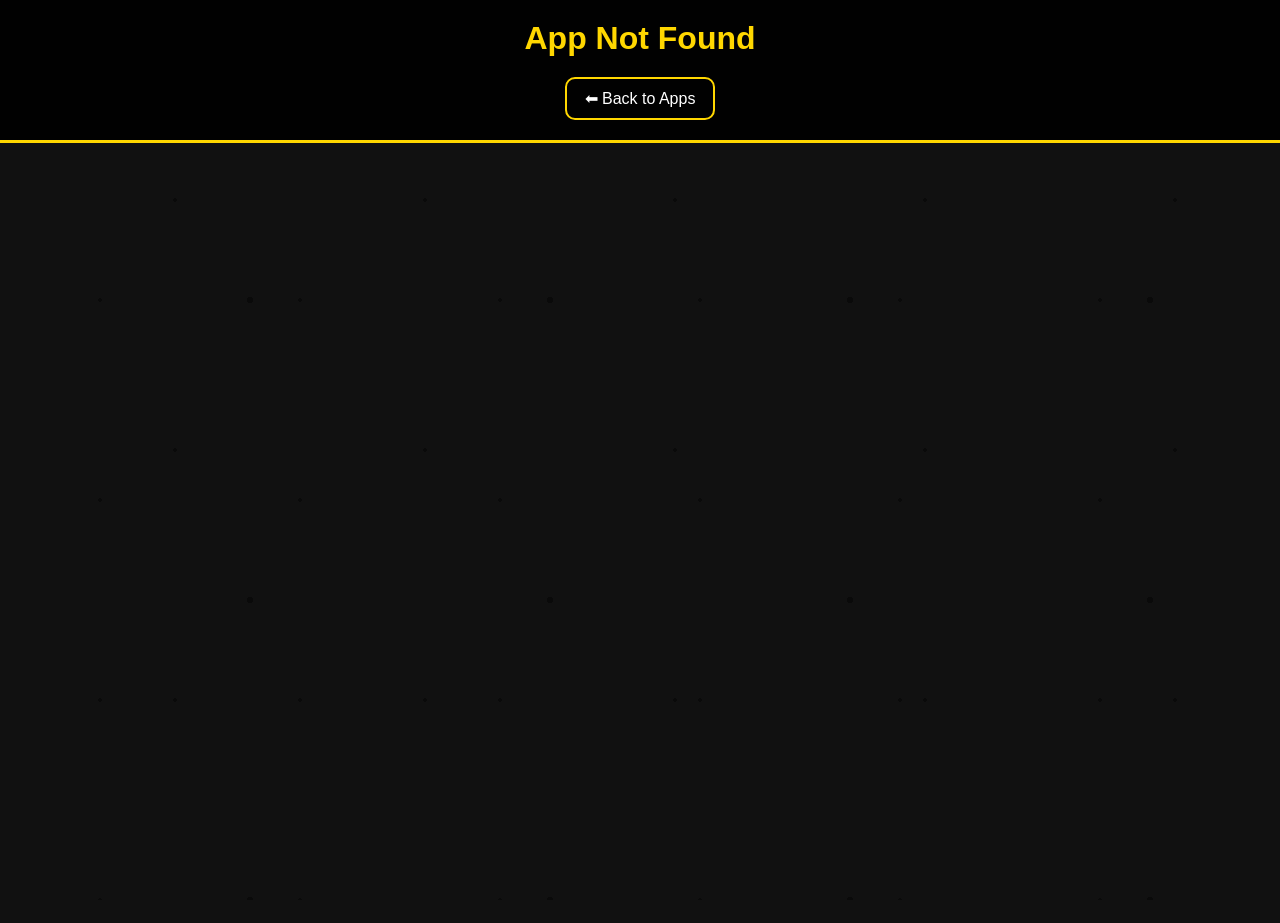
<file: public/app.html>
<!DOCTYPE html>
<html>

<head>

    <title>Champion Network Apps</title>

    <link rel="stylesheet" href="css/style.css">
    <link rel="stylesheet" href="css/play.css">

</head>


<body>


<header>

    <h1 id="title">Loading App...</h1>

    <nav>
        <a href="apps.html">⬅ Back to Apps</a>
    </nav>

</header>



<main class="game-container">

    <iframe 
        id="app"
        allowfullscreen
        frameborder="0">
    </iframe>

</main>



<script src="js/apps.js"></script>


<script>

const params = new URLSearchParams(window.location.search);

const appID = params.get("app");

const app = apps.find(a => a.id === appID);

console.log("APP ID:", appID);
console.log("APP FOUND:", app);

if(app){

    document.getElementById("title").innerText = app.name;


    if(app.url){

        document.getElementById("app").src = app.url;

    } else {

        document.getElementById("app").src = "";

        alert("App URL not added yet!");

    }

}

else {

    document.getElementById("title").innerText = "App Not Found";

}


</script>


</body>

</html>
</file>
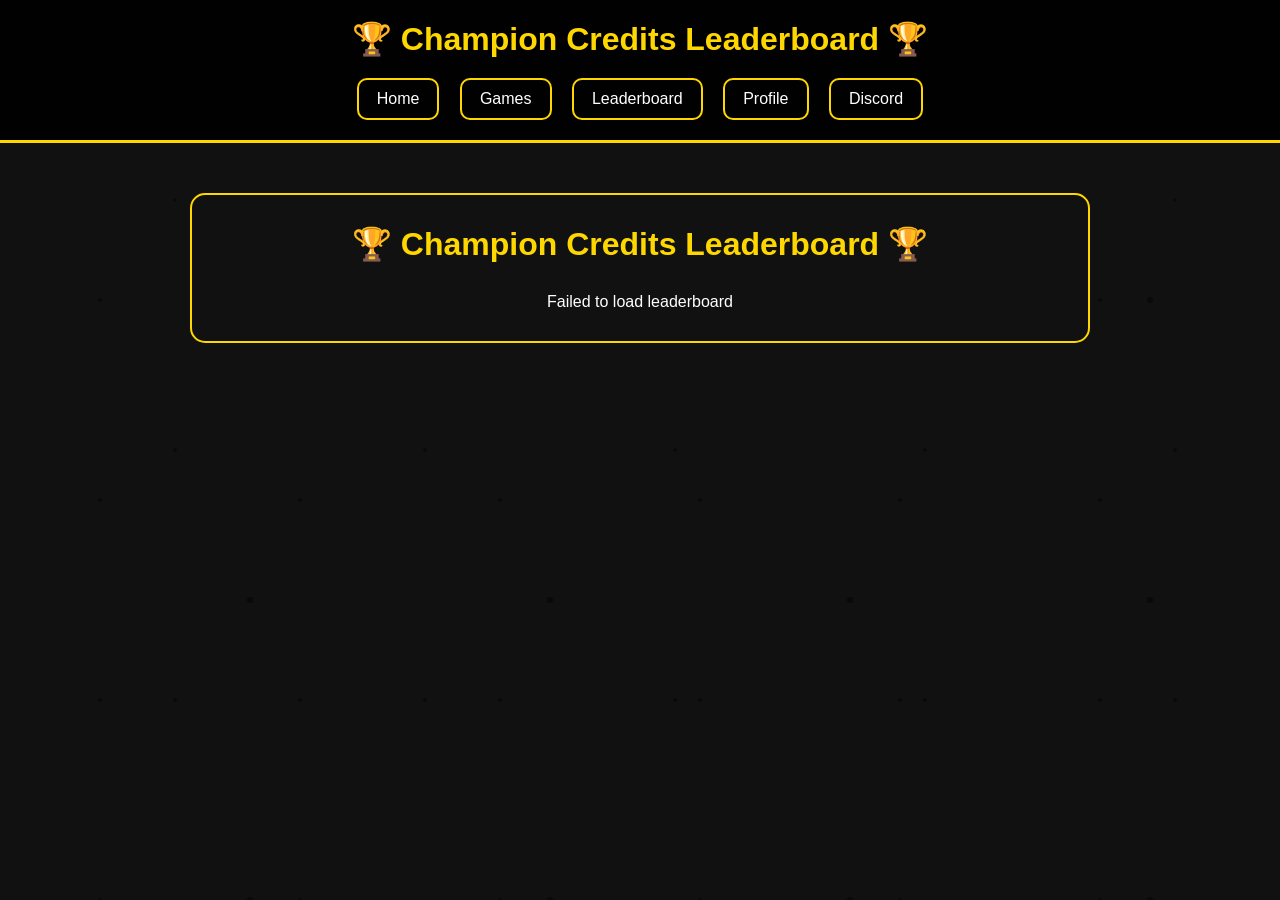
<file: public/leaderboard.html>
<!DOCTYPE html>
<html lang="en">
<head>
    <meta charset="UTF-8">
    <meta name="viewport" content="width=device-width, initial-scale=1.0">
    <title>Champion Network Leaderboard</title>

    <link rel="stylesheet" href="css/style.css">
<link rel="stylesheet" href="css/leaderboard.css">
</head>

<body>

<header>
    <h1>🏆 Champion Credits Leaderboard 🏆</h1>

    <nav>
        <a href="index.html">Home</a>
        <a href="games.html">Games</a>
        <a href="leaderboard.html">Leaderboard</a>
        <a href="profile.html">Profile</a>
           <a href="https://discord.gg/FXbsqhRc5" target="_blank">Discord</a>
    </nav>
</header>


<main>
<section class="leaderboard-section">

    <h2>🏆 Champion Credits Leaderboard 🏆</h2>

    <div id="leaderboard" class="leaderboard-container">
        Loading leaderboard...
    </div>

</section>

</main>


<script src="js/leaderboard.js"></script>

</body>
</html>
</file>
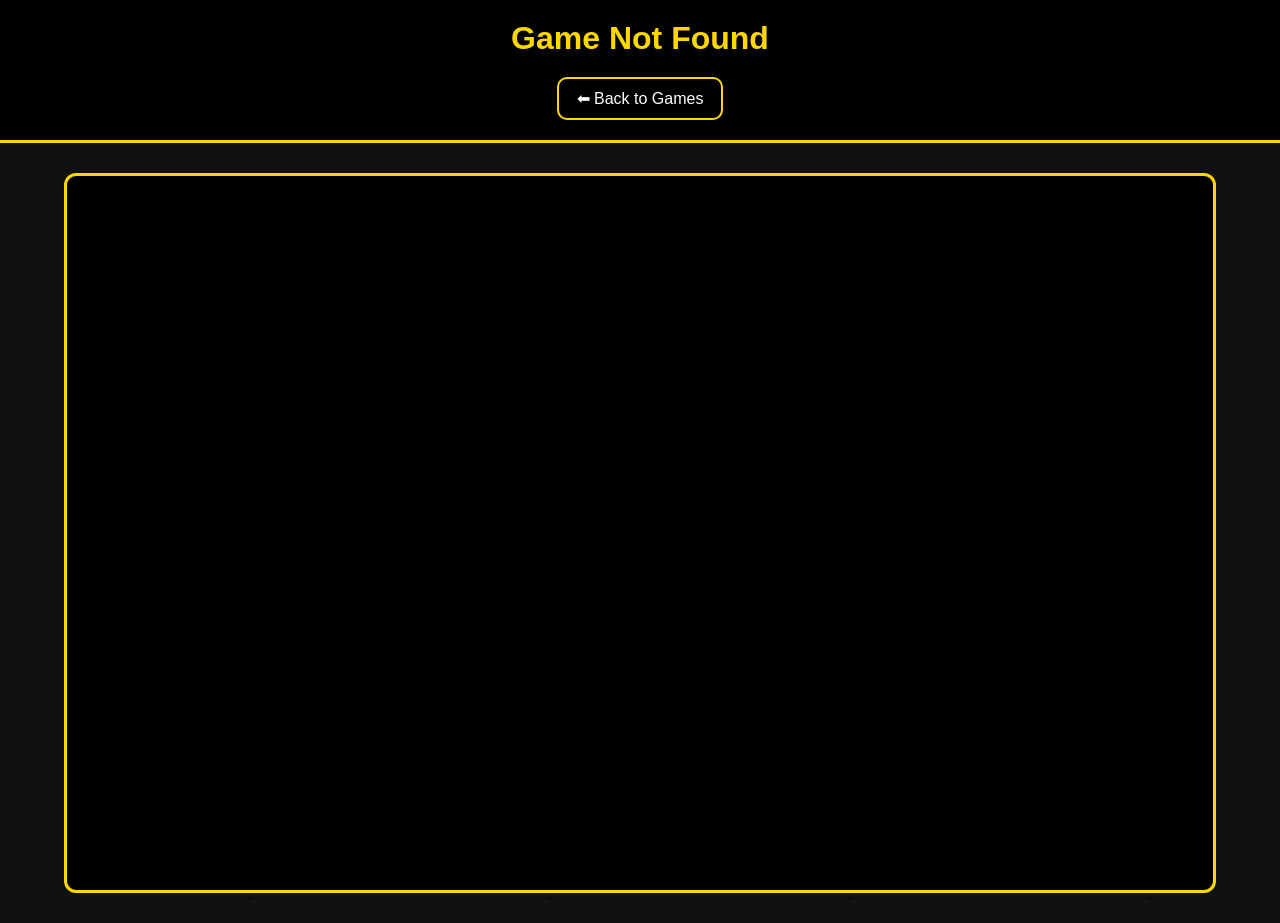
<file: public/play.html>
<!DOCTYPE html>
<html>

<head>

    <title>Champion Network Play</title>

    <link rel="stylesheet" href="css/style.css">
    <link rel="stylesheet" href="css/play.css">

</head>


<body>


<header>

    <h1 id="title">Loading Game...</h1>

    <nav>
        <a href="games.html">⬅ Back to Games</a>
    </nav>

</header>



<main class="game-container">

    <iframe 
        id="game"
        allowfullscreen
        frameborder="0">
    </iframe>

</main>



<script src="js/games.js"></script>


<script>

const params = new URLSearchParams(window.location.search);

const gameID = params.get("game");

const game = games.find(g => g.id === gameID);

console.log("GAME ID:", gameID);
console.log("GAME FOUND:", game);

if(game){

    document.getElementById("title").innerText = game.name;


    if(game.url){

        document.getElementById("game").src = game.url;

    } else {

        document.getElementById("game").src = "";

        alert("Game URL not added yet!");

    }

}

else {

    document.getElementById("title").innerText = "Game Not Found";

}


</script>


</body>

</html>
</file>
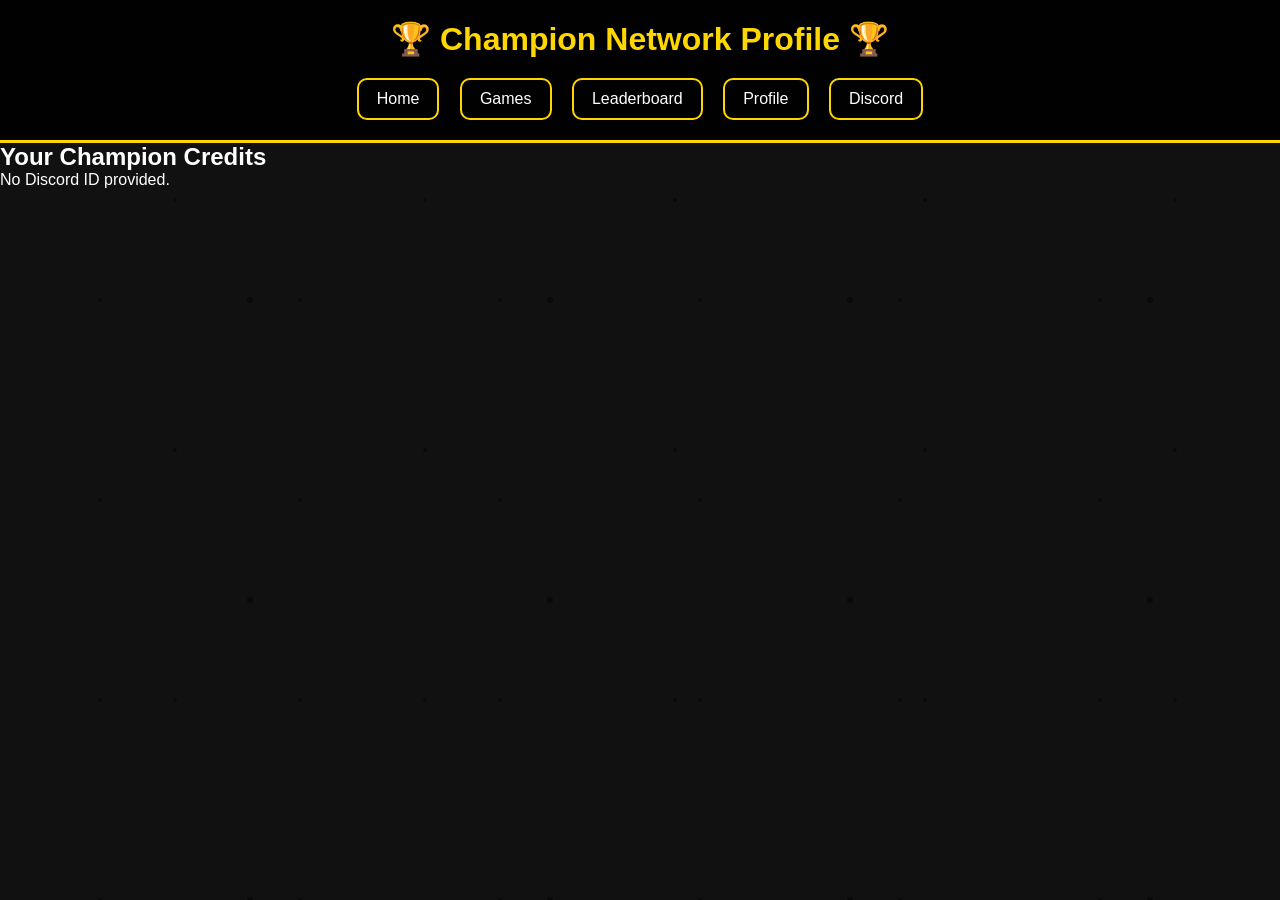
<file: public/profile.html>
<!DOCTYPE html>
<html lang="en">
<head>
    <meta charset="UTF-8">
    <meta name="viewport" content="width=device-width, initial-scale=1.0">
    <title>Champion Network Profile</title>

    <link rel="stylesheet" href="css/style.css">
</head>

<body>

<header>
    <h1>🏆 Champion Network Profile 🏆</h1>

    <nav>
        <a href="index.html">Home</a>
        <a href="games.html">Games</a>
        <a href="leaderboard.html">Leaderboard</a>
        <a href="profile.html">Profile</a>
        <a href="https://discord.gg/FXbsqhRc5" target="_blank">Discord</a>
        
    </nav>
</header>


<main>

    <section>
        <h2>Your Champion Credits</h2>

        <div id="profile">
            Loading profile...
        </div>
    </section>

</main>


<script src="js/profile.js"></script>

</body>
</html>
</file>
<file: public/css/style.css>
* {
    margin: 0;
    padding: 0;
    box-sizing: border-box;
}

body {
    font-family: Arial, sans-serif;
    background: #111;
    color: white;
}

header {
    background: #000;
    padding: 20px;
    text-align: center;
    border-bottom: 3px solid gold;
}

h1 {
    color: gold;
    margin-bottom: 15px;
}

nav a {
    color: white;
    text-decoration: none;
    margin: 0 15px;
    padding: 10px 18px;
    border: 2px solid gold;
    border-radius: 8px;
    transition: 0.3s;
}

nav a:hover {
    background: gold;
    color: black;
}

footer {
    text-align: center;
    padding: 20px;
    margin-top: 40px;
    border-top: 3px solid gold;
    background: #000;
}

hr {
    border: none;
    height: 2px;
    background: gold;
    margin: 40px auto;
    width: 90%;
}
body::before {
    content: "";
    position: fixed;
    inset: 0;
    pointer-events: none;
    background-image:
        radial-gradient(circle, #000 2px, transparent 2px),
        radial-gradient(circle, #000 3px, transparent 3px),
        radial-gradient(circle, #000 2px, transparent 2px);
    background-size: 200px 200px, 300px 300px, 250px 250px;
    background-position: 0 0, 100px 150px, 50px 75px;
    animation: floatDots 30s linear infinite;
    opacity: 0.4;
    z-index: -1;
}

@keyframes floatDots {
    from {
        transform: translateY(0);
    }
    to {
        transform: translateY(-200px);
    }
}
/* Navigation Bar */

header {
    position: sticky;
    top: 0;
    z-index: 100;
    background: rgba(0, 0, 0, 0.9);
    backdrop-filter: blur(10px);
}


nav {
    margin-top: 20px;
}


nav a {
    display: inline-block;
    color: white;
    text-decoration: none;
    margin: 0 8px;
    padding: 10px 18px;
    border: 2px solid gold;
    border-radius: 10px;
    transition: 0.3s;
}


nav a:hover {
    background: gold;
    color: black;
    transform: translateY(-3px);
}
</file>
<file: public/css/play.css>
.back-button {
    position: fixed;
    top: 20px;
    right: 20px;

    background: gold;
    color: black;

    padding: 12px 25px;
    border-radius: 10px;

    text-decoration: none;
    font-weight: bold;

    z-index: 1000;
    transition: 0.3s;
}


.back-button:hover {
    transform: scale(1.05);
}


.game-title {
    text-align: center;
    color: gold;
    margin-top: 35px;
}


.game-frame {
    display: block;

    width: 90%;
    height: 750px;

    margin: 30px auto;

    border: 3px solid gold;
    border-radius: 15px;

    background: black;
}
.game-container {
    width: 90%;
    height: 80vh;
    margin: 30px auto;
}

#game {
    width: 100%;
    height: 100%;
    border: 3px solid gold;
    border-radius: 12px;
    background: black;
}
</file>
<file: public/css/leaderboard.css>
.leaderboard-section {
    max-width: 900px;
    margin: 50px auto;
    padding: 30px;
    background: #111;
    border: 2px solid gold;
    border-radius: 15px;
    text-align: center;
}


.leaderboard-section h2 {
    color: gold;
    font-size: 32px;
    margin-bottom: 30px;
}


.leaderboard-container {
    display: flex;
    flex-direction: column;
    gap: 20px;
}


.player-card {
    background: #1c1c1c;
    border: 2px solid gold;
    border-radius: 12px;
    padding: 20px;

    transition: 0.3s;
}


.player-card:hover {
    transform: scale(1.03);
}


.player-card h3 {
    color: white;
    font-size: 24px;
}


.player-card p {
    color: gold;
    font-size: 18px;
}


/* Top 3 */

.player-card:nth-child(1) {
    border-width: 4px;
}


.player-card:nth-child(2) {
    border-width: 3px;
}


.player-card:nth-child(3) {
    border-width: 2px;
}
</file>
